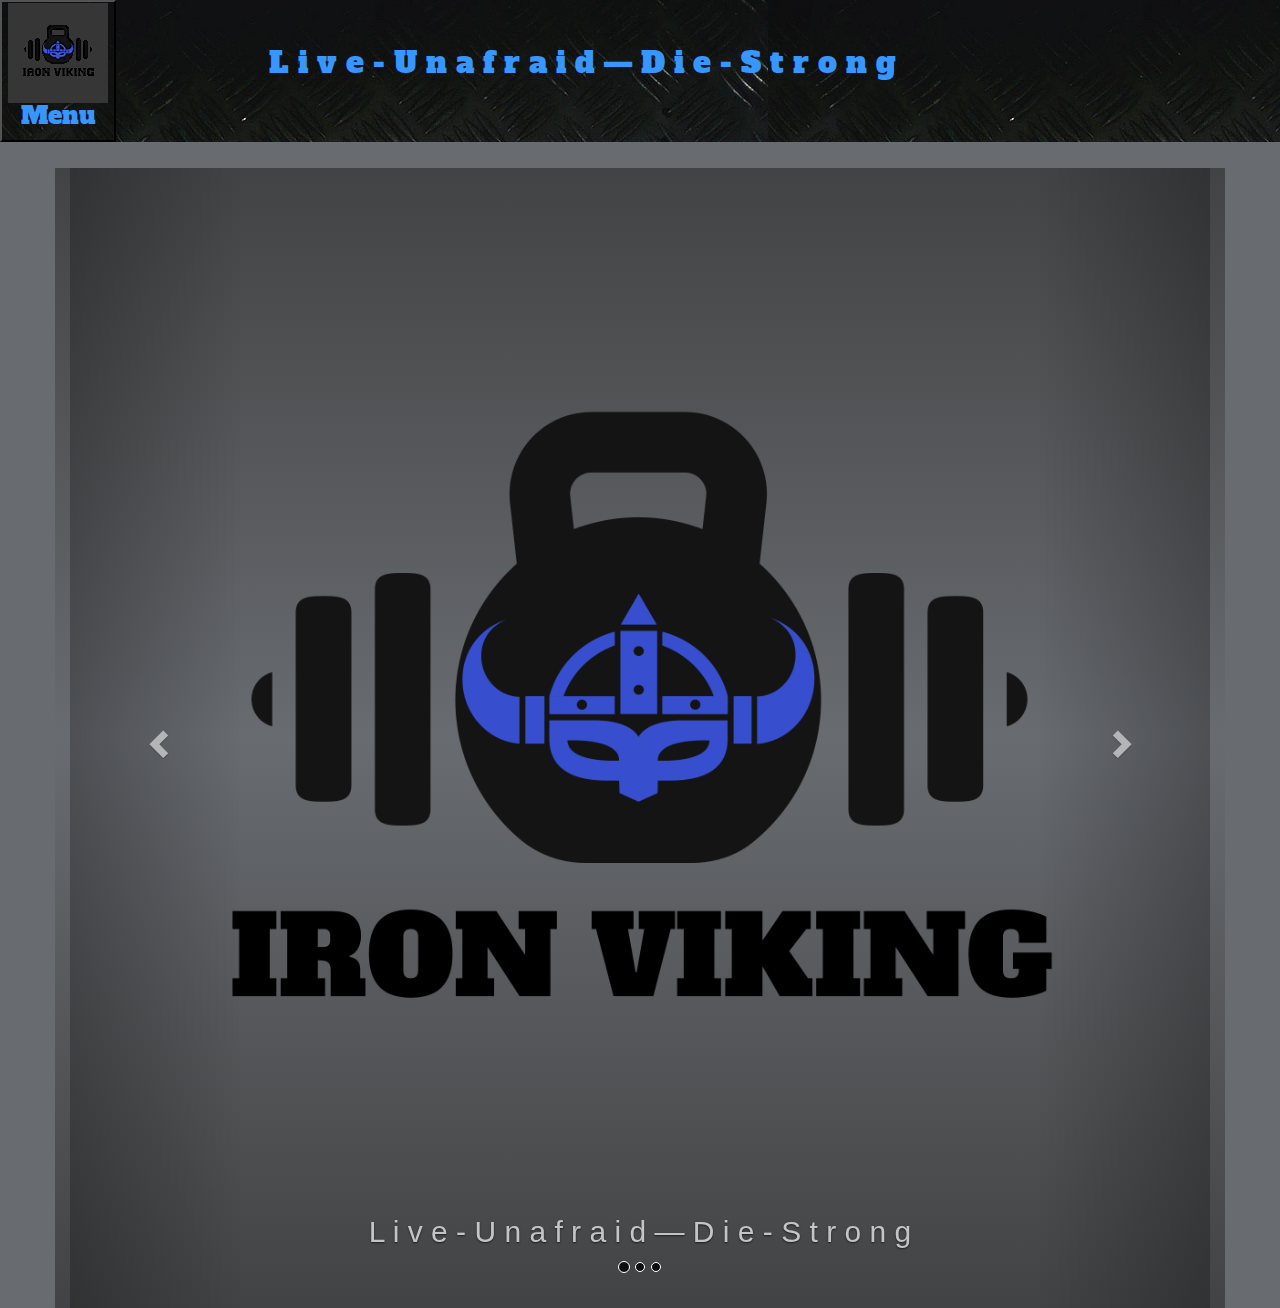
<file: index.html>
<!DOCTYPE html>
<html>
	<head>
		<meta charset="utf-8">
		<meta name="viewport" content="width=device-width, initial-scale=1.0">
		<link href="https://fonts.googleapis.com/css?family=Alfa+Slab+One" rel="stylesheet">
		<link href='https://fonts.googleapis.com/css?family=Roboto:300,400,700' rel='stylesheet' type='text/css'>
		<link href="https://maxcdn.bootstrapcdn.com/bootstrap/3.3.7/css/bootstrap.min.css" rel="stylesheet">
		<link rel="stylesheet" href="styles.css">
		<title>Iron Viking</title>
	</head>
	<body>
		<div class="dropdown">
      	<button id="dLabel" type="button" data-toggle="dropdown" aria-haspopup="true" aria-expanded="false">
					<img style="float: left" src="logo-transparent-drop.png" alt="Iron Viking">
    			<span><h3>Menu</h3></span>
    		</button>
      	<ul class="dropdown-menu" aria-labelledby="dLabel">
					<li><a href="index.html"><h4>Home</h4></a></li>
					<li><a href=""><h4>Fitness</h4></a></li>
					<li><a href=""><h4>Store</h4></a></li>
					<li><a href="aboutMe.html"><h4>About Me</h4></a></li>
					<li><a href=""><h4>Ambassadors</h4></a></li>
					<li><a href=""><h4>News</h4></a></li>
				</ul>
					<div class="motto"> <h2>L i v e - U n a f r a i d — D i e - S t r o n g </h2></div>
		</div>
		<div class="container">
      <div class="row">
        <div class="col-sm-12">
          <div id="slider" class="carousel slide" data-ride="carousel">
            <ol class="carousel-indicators">
              <li data-target="#slider" data-slide-to="0" class="active"></li>
              <li data-target="#slider" data-slide-to="1"></li>
              <li data-target="#slider" data-slide-to="2"></li>
            </ol>
            <div class="carousel-inner" role="listbox">
              <div class="item active">
                <img src="logo-transparent.png" alt="Iron Viking"/>
                <div class="carousel-caption">
									<div class="cap">
										<h2> L i v e - U n a f r a i d — D i e - S t r o n g </h2>
									</div>
                </div>
              </div>
              <div class="item">
                <img src="lifting.png" alt="Weight Lifting"/>
              </div>
              <div class="item">
                <img src="tshirt.jpg" alt="Shirt"/>
              </div>
            </div>
              <a class="left carousel-control" href="#slider" role="button" data-slide="prev">
                <span class="glyphicon glyphicon-chevron-left" aria-hidden="true"></span>
                <span class="sr-only">Previous</span>
              </a>
              <a class="right carousel-control" href="#slider" role="button" data-slide="next">
                <span class="glyphicon glyphicon-chevron-right" aria-hidden="true"></span>
                <span class="sr-only">Next</span>
              </a>
          </div>
        </div>
      </div>
    </div>
		<script src="https://code.jquery.com/jquery-1.12.0.min.js"></script>
		<script src="https://maxcdn.bootstrapcdn.com/bootstrap/3.3.7/js/bootstrap.min.js"></script>
	</body>
</html>
</file>
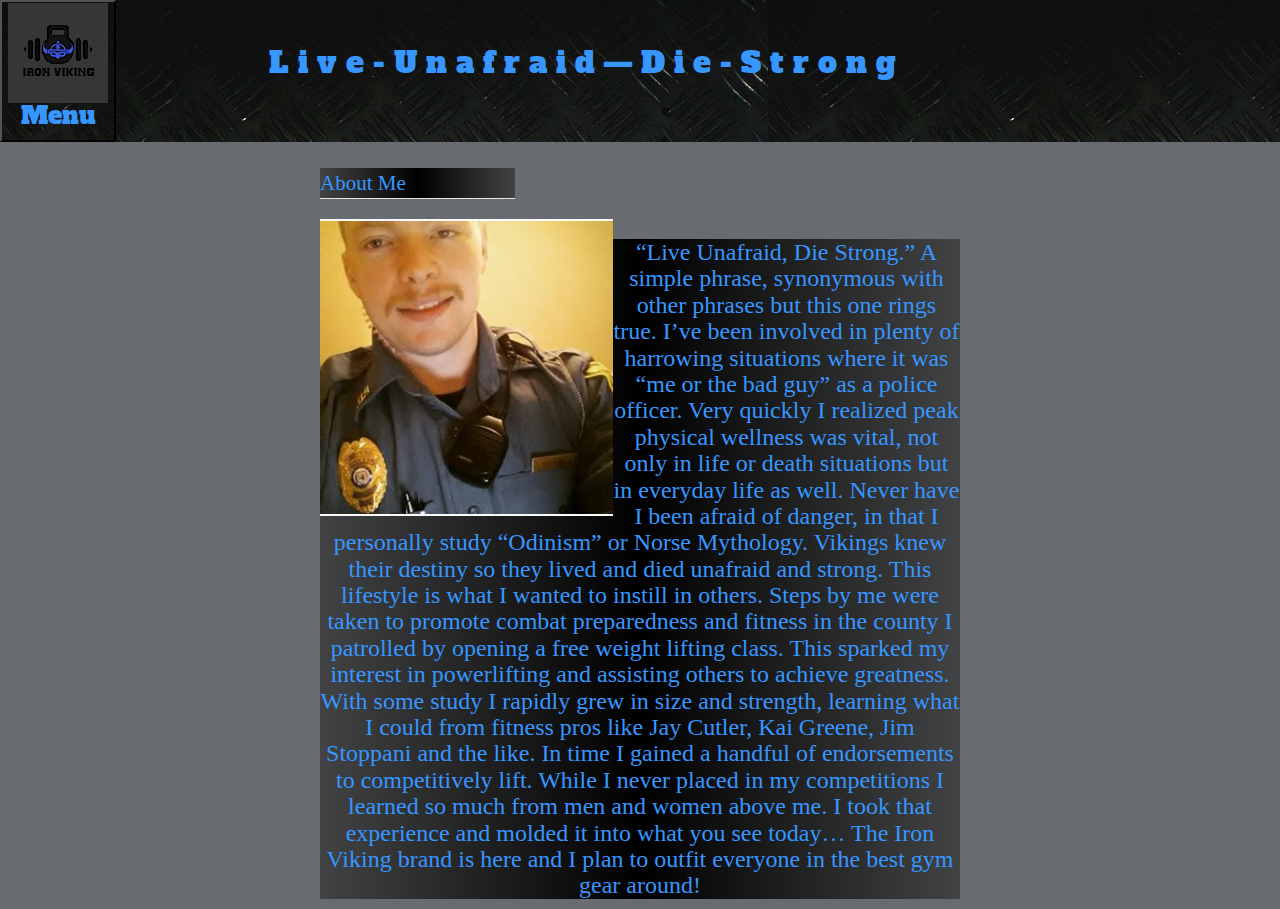
<file: aboutMe.html>
<!DOCTYPE html>
<html>
	<head>
		<meta charset="utf-8">
		<meta name="viewport" content="width=device-width, initial-scale=1.0">
		<link href="https://fonts.googleapis.com/css?family=Alfa+Slab+One" rel="stylesheet">
		<link href='https://fonts.googleapis.com/css?family=Roboto:300,400,700' rel='stylesheet' type='text/css'>
		<link href="https://maxcdn.bootstrapcdn.com/bootstrap/3.3.7/css/bootstrap.min.css" rel="stylesheet">
		<link rel="stylesheet" href="styles.css">
		<title>Iron Viking</title>
	</head>
	<body>
		<div class="dropdown">
      	<button id="dLabel" type="button" data-toggle="dropdown" aria-haspopup="true" aria-expanded="false">
					<img style="float: left" src="logo-transparent-drop.png" alt="Iron Viking">
    			<span><h3>Menu</h3></span>
    		</button>
      	<ul class="dropdown-menu" aria-labelledby="dLabel">
					<li><a href="index.html"><h4>Home</h4></a></li>
					<li><a href=""><h4>Fitness</h4></a></li>
					<li><a href=""><h4>Store</h4></a></li>
					<li><a href=""><h4>About Me</h4></a></li>
					<li><a href=""><h4>Ambassadors</h4></a></li>
					<li><a href=""><h4>News</h4></a></li>
				</ul>
					<div class="motto"> <h2>L i v e - U n a f r a i d — D i e - S t r o n g </h2></div>
		</div>
		<fieldset>
			<legend>About Me</legend>
			<img style="float: left" src="AGriff.png" alt="Austin Griffis in Uniform">
			<h3>“Live Unafraid, Die Strong.” A simple phrase, synonymous with other phrases but this one rings true.
				I’ve been involved in plenty of harrowing situations where it was “me or the bad guy” as a police officer.
				Very quickly I realized peak physical wellness was vital, not only in life or death situations but
				in everyday life as well. Never have I been afraid of danger, in that I personally study “Odinism”
				or Norse Mythology. Vikings knew their destiny so they lived and died unafraid and strong.
				This lifestyle is what I wanted to instill in others. Steps by me were taken to promote combat
				preparedness and fitness in the county I patrolled by opening a free weight lifting class.
				This sparked my interest in powerlifting and assisting others to achieve greatness.
				With some study I rapidly grew in size and strength, learning what I could from fitness pros
				like Jay Cutler, Kai Greene, Jim Stoppani and the like. In time I gained a handful of endorsements
				to competitively lift. While I never placed in my competitions I learned so much from men and women
				above me. I took that experience and molded it into what you see today… The Iron Viking brand is
				here and I plan to outfit everyone in the best gym gear around!
			</3>
		</fieldset>
		<script src="https://code.jquery.com/jquery-1.12.0.min.js"></script>
		<script src="https://maxcdn.bootstrapcdn.com/bootstrap/3.3.7/js/bootstrap.min.js"></script>
	</body>
</html>
</file>
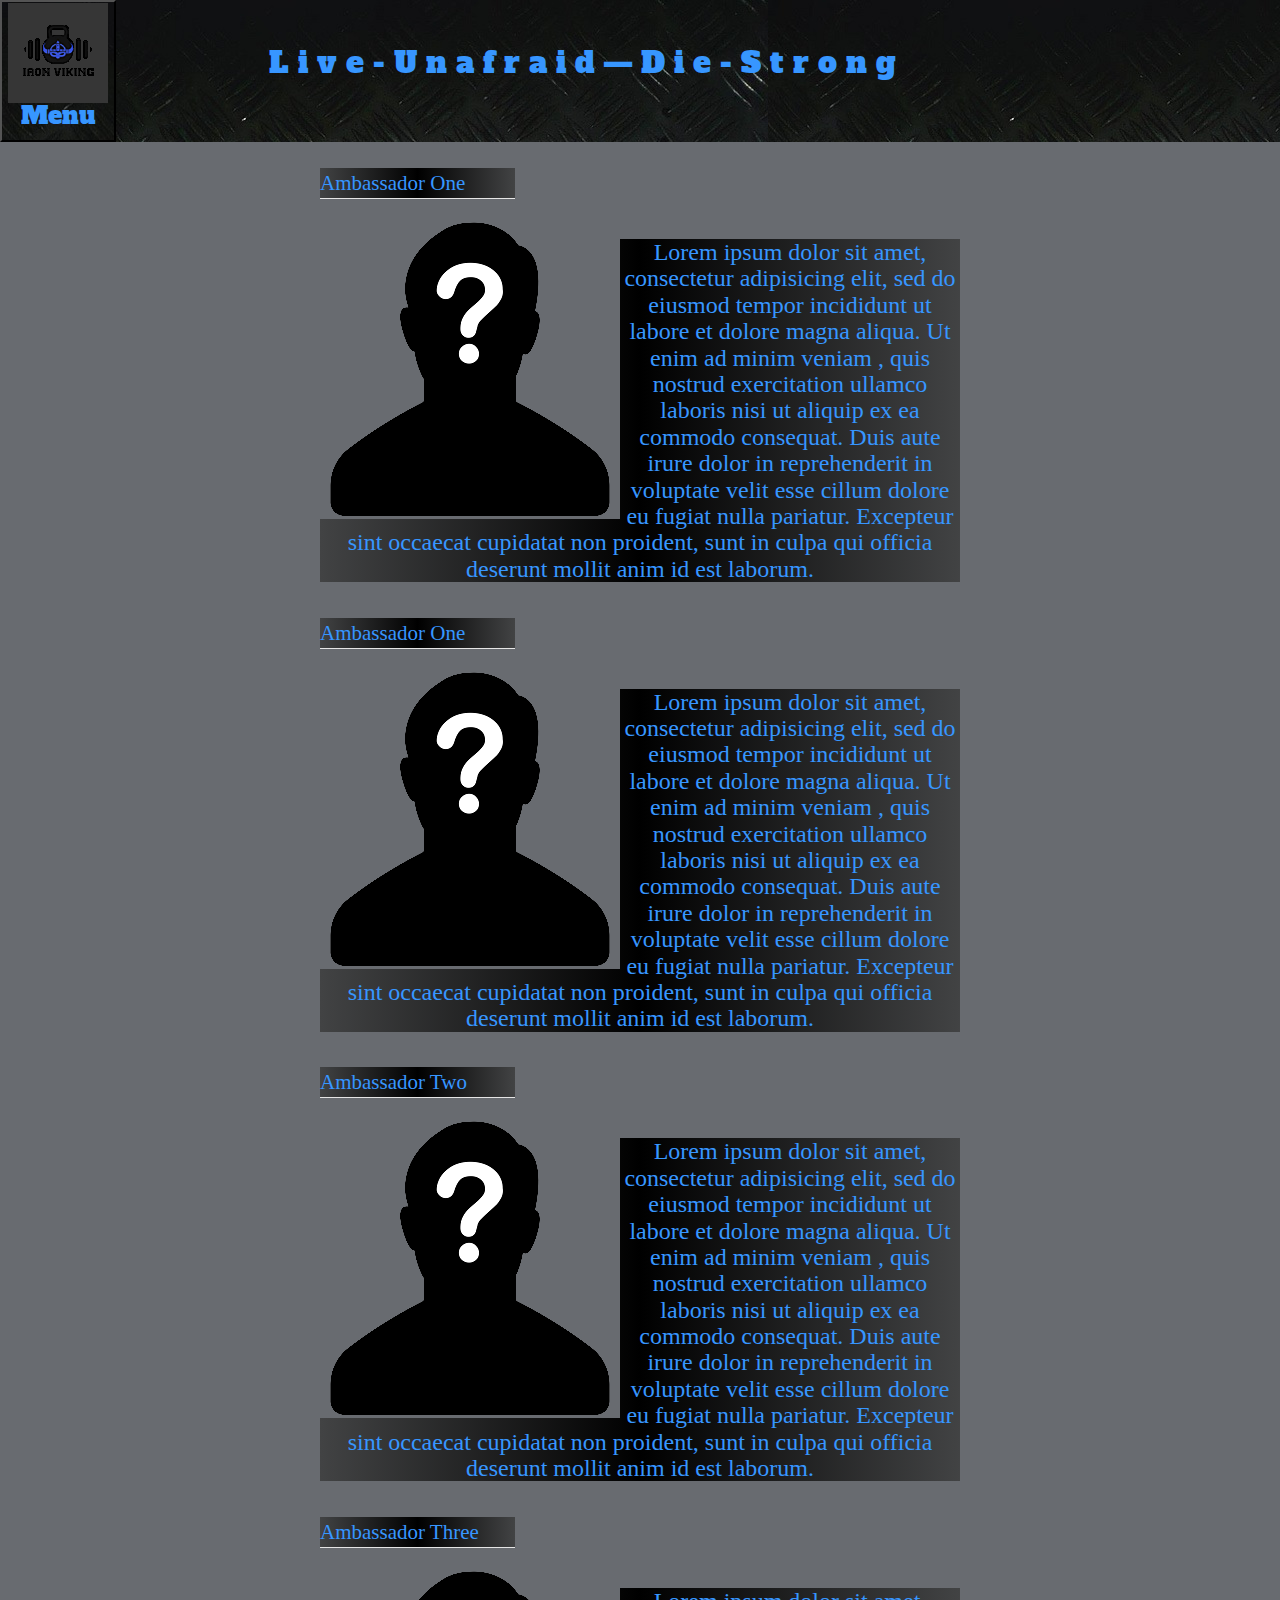
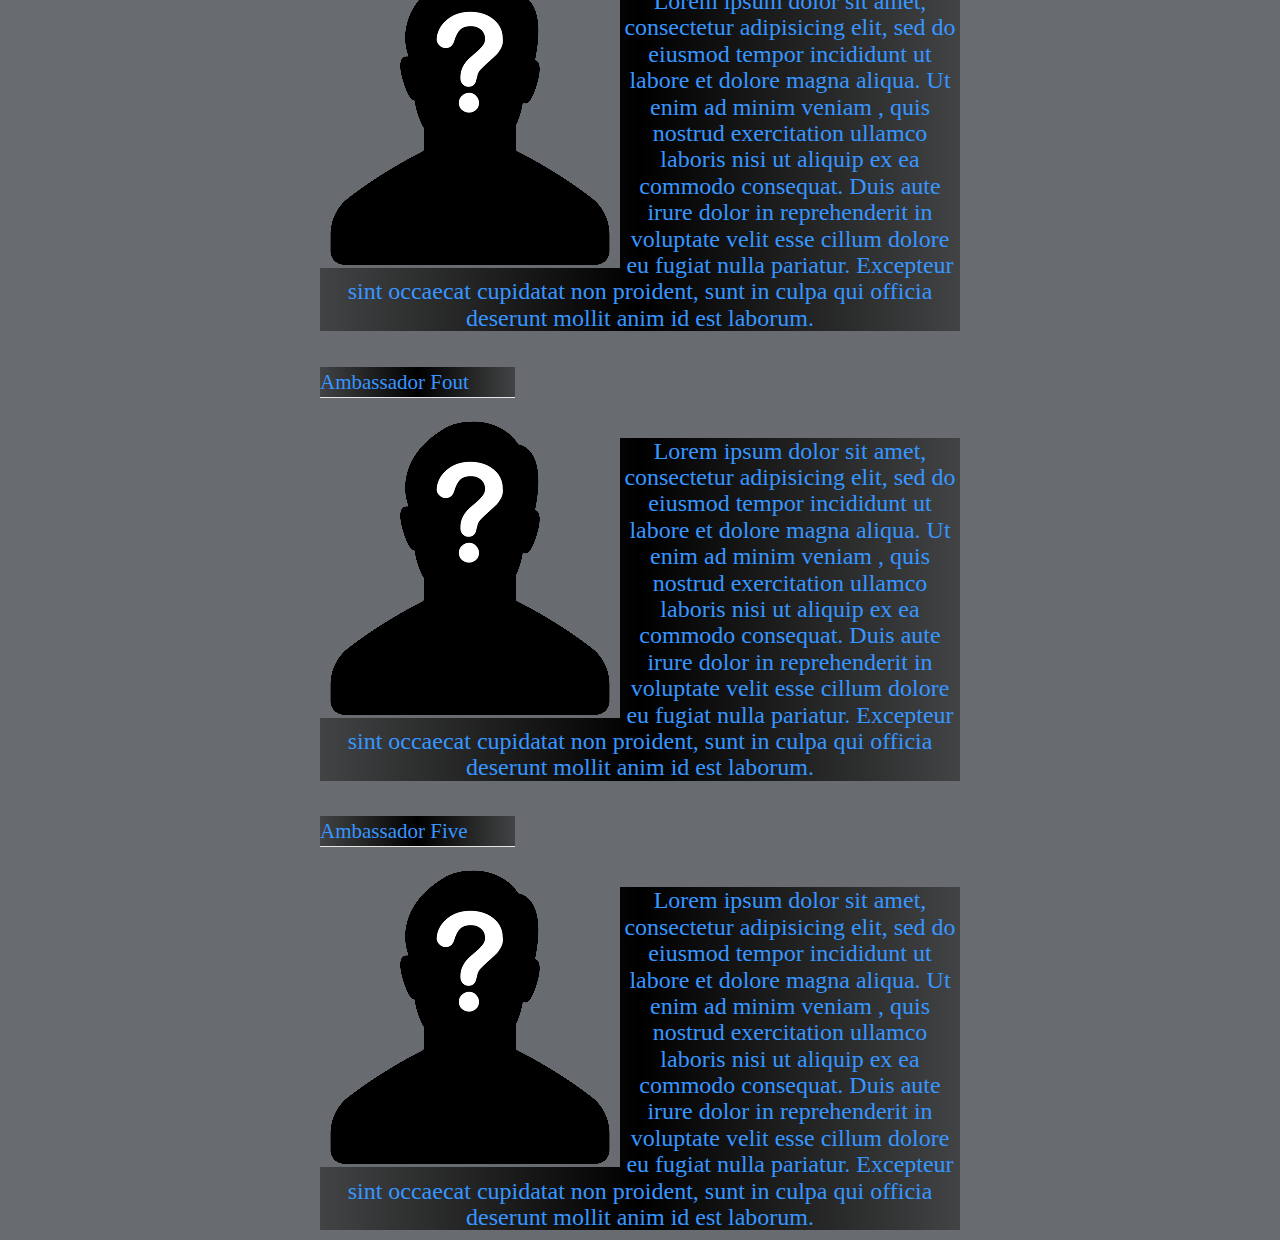
<file: ambassadors.html>
<!DOCTYPE html>
<html>
	<head>
		<meta charset="utf-8">
		<meta name="viewport" content="width=device-width, initial-scale=1.0">
		<link href="https://fonts.googleapis.com/css?family=Alfa+Slab+One" rel="stylesheet">
		<link href='https://fonts.googleapis.com/css?family=Roboto:300,400,700' rel='stylesheet' type='text/css'>
		<link href="https://maxcdn.bootstrapcdn.com/bootstrap/3.3.7/css/bootstrap.min.css" rel="stylesheet">
		<link rel="stylesheet" href="styles.css">
		<title>Iron Viking</title>
	</head>
	<body>
		<div class="dropdown">
      	<button id="dLabel" type="button" data-toggle="dropdown" aria-haspopup="true" aria-expanded="false">
					<img style="float: left" src="logo-transparent-drop.png" alt="Iron Viking">
    			<span><h3>Menu</h3></span>
    		</button>
      	<ul class="dropdown-menu" aria-labelledby="dLabel">
					<li><a href="index.html"><h4>Home</h4></a></li>
					<li><a href="fitness.html"><h4>Fitness</h4></a></li>
					<li><a href="store.html"><h4>Store</h4></a></li>
					<li><a href="aboutMe.html"><h4>About Me</h4></a></li>
					<li><a href="ambassadors.html"><h4>Ambassadors</h4></a></li>
					<li><a href="news.html"><h4>News</h4></a></li>
				</ul>
					<div class="motto"> <h2>L i v e - U n a f r a i d — D i e - S t r o n g </h2></div>
		</div>
		<fieldset>
			<legend>Ambassador One</legend>
			<img style="float: left" src="nextambassador.png" alt="Mystery Ambassador">
			<h3>Lorem ipsum dolor sit amet, consectetur adipisicing elit, sed do eiusmod
				tempor incididunt ut labore et dolore magna aliqua. Ut enim ad minim veniam
				, quis nostrud exercitation ullamco laboris nisi ut aliquip ex ea commodo
				consequat. Duis aute irure dolor in reprehenderit in voluptate velit esse
				cillum dolore eu fugiat nulla pariatur. Excepteur sint occaecat cupidatat
				non proident, sunt in culpa qui officia deserunt mollit anim id est laborum.
			</3>
		</fieldset>
		<fieldset>
			<legend>Ambassador One</legend>
			<img style="float: left" src="nextambassador.png" alt="Mystery Ambassador">
			<h3>Lorem ipsum dolor sit amet, consectetur adipisicing elit, sed do eiusmod
				tempor incididunt ut labore et dolore magna aliqua. Ut enim ad minim veniam
				, quis nostrud exercitation ullamco laboris nisi ut aliquip ex ea commodo
				consequat. Duis aute irure dolor in reprehenderit in voluptate velit esse
				cillum dolore eu fugiat nulla pariatur. Excepteur sint occaecat cupidatat
				non proident, sunt in culpa qui officia deserunt mollit anim id est laborum.
			</3>
		</fieldset>
		<fieldset>
			<legend>Ambassador Two</legend>
			<img style="float: left" src="nextambassador.png" alt="Mystery Ambassador">
			<h3>Lorem ipsum dolor sit amet, consectetur adipisicing elit, sed do eiusmod
				tempor incididunt ut labore et dolore magna aliqua. Ut enim ad minim veniam
				, quis nostrud exercitation ullamco laboris nisi ut aliquip ex ea commodo
				consequat. Duis aute irure dolor in reprehenderit in voluptate velit esse
				cillum dolore eu fugiat nulla pariatur. Excepteur sint occaecat cupidatat
				non proident, sunt in culpa qui officia deserunt mollit anim id est laborum.
			</3>
		</fieldset>
		<fieldset>
			<legend>Ambassador Three</legend>
			<img style="float: left" src="nextambassador.png" alt="Mystery Ambassador">
			<h3>Lorem ipsum dolor sit amet, consectetur adipisicing elit, sed do eiusmod
				tempor incididunt ut labore et dolore magna aliqua. Ut enim ad minim veniam
				, quis nostrud exercitation ullamco laboris nisi ut aliquip ex ea commodo
				consequat. Duis aute irure dolor in reprehenderit in voluptate velit esse
				cillum dolore eu fugiat nulla pariatur. Excepteur sint occaecat cupidatat
				non proident, sunt in culpa qui officia deserunt mollit anim id est laborum.
			</3>
		</fieldset>
		<fieldset>
			<legend>Ambassador Fout</legend>
			<img style="float: left" src="nextambassador.png" alt="Mystery Ambassador">
			<h3>Lorem ipsum dolor sit amet, consectetur adipisicing elit, sed do eiusmod
				tempor incididunt ut labore et dolore magna aliqua. Ut enim ad minim veniam
				, quis nostrud exercitation ullamco laboris nisi ut aliquip ex ea commodo
				consequat. Duis aute irure dolor in reprehenderit in voluptate velit esse
				cillum dolore eu fugiat nulla pariatur. Excepteur sint occaecat cupidatat
				non proident, sunt in culpa qui officia deserunt mollit anim id est laborum.
			</3>
		</fieldset>
		<fieldset>
			<legend>Ambassador Five</legend>
			<img style="float: left" src="nextambassador.png" alt="Mystery Ambassador">
			<h3>Lorem ipsum dolor sit amet, consectetur adipisicing elit, sed do eiusmod
				tempor incididunt ut labore et dolore magna aliqua. Ut enim ad minim veniam
				, quis nostrud exercitation ullamco laboris nisi ut aliquip ex ea commodo
				consequat. Duis aute irure dolor in reprehenderit in voluptate velit esse
				cillum dolore eu fugiat nulla pariatur. Excepteur sint occaecat cupidatat
				non proident, sunt in culpa qui officia deserunt mollit anim id est laborum.
			</3>
		</fieldset>
		<script src="https://code.jquery.com/jquery-1.12.0.min.js"></script>
		<script src="https://maxcdn.bootstrapcdn.com/bootstrap/3.3.7/js/bootstrap.min.js"></script>
	</body>
</html>
</file>
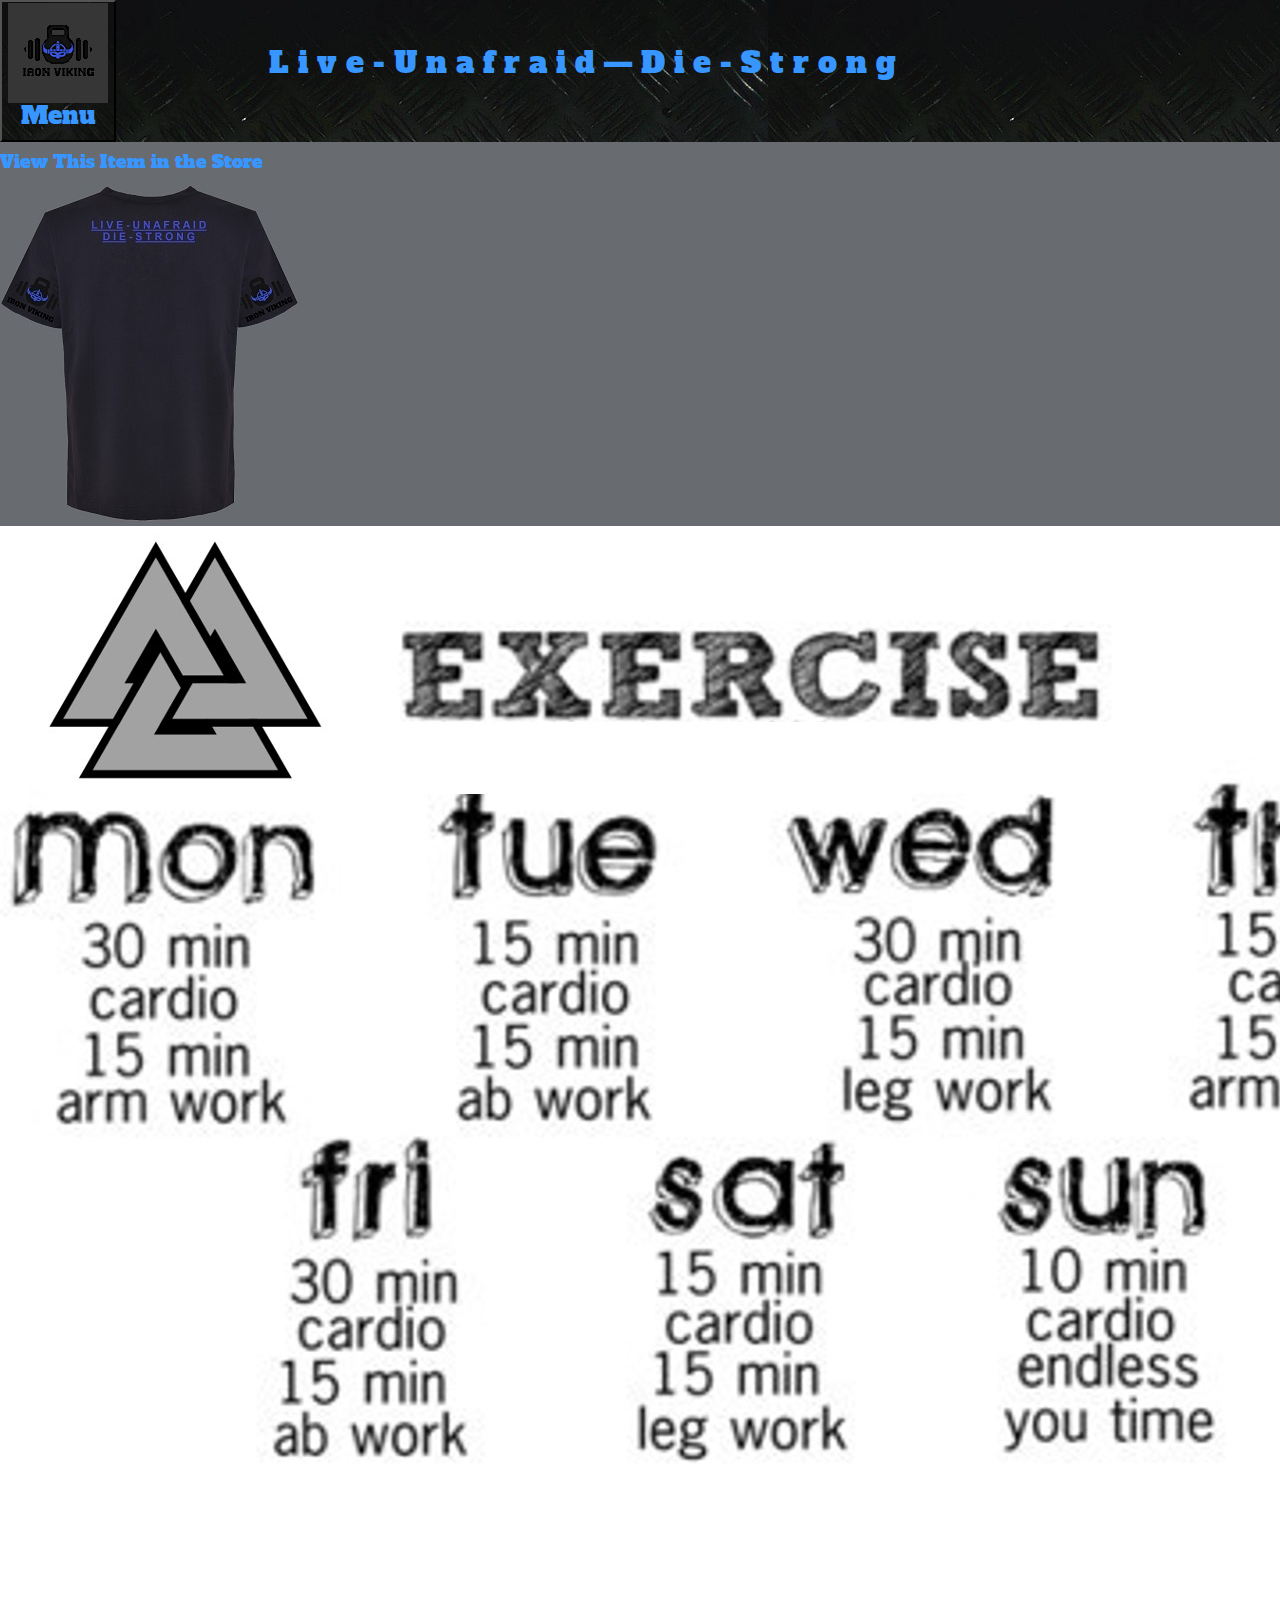
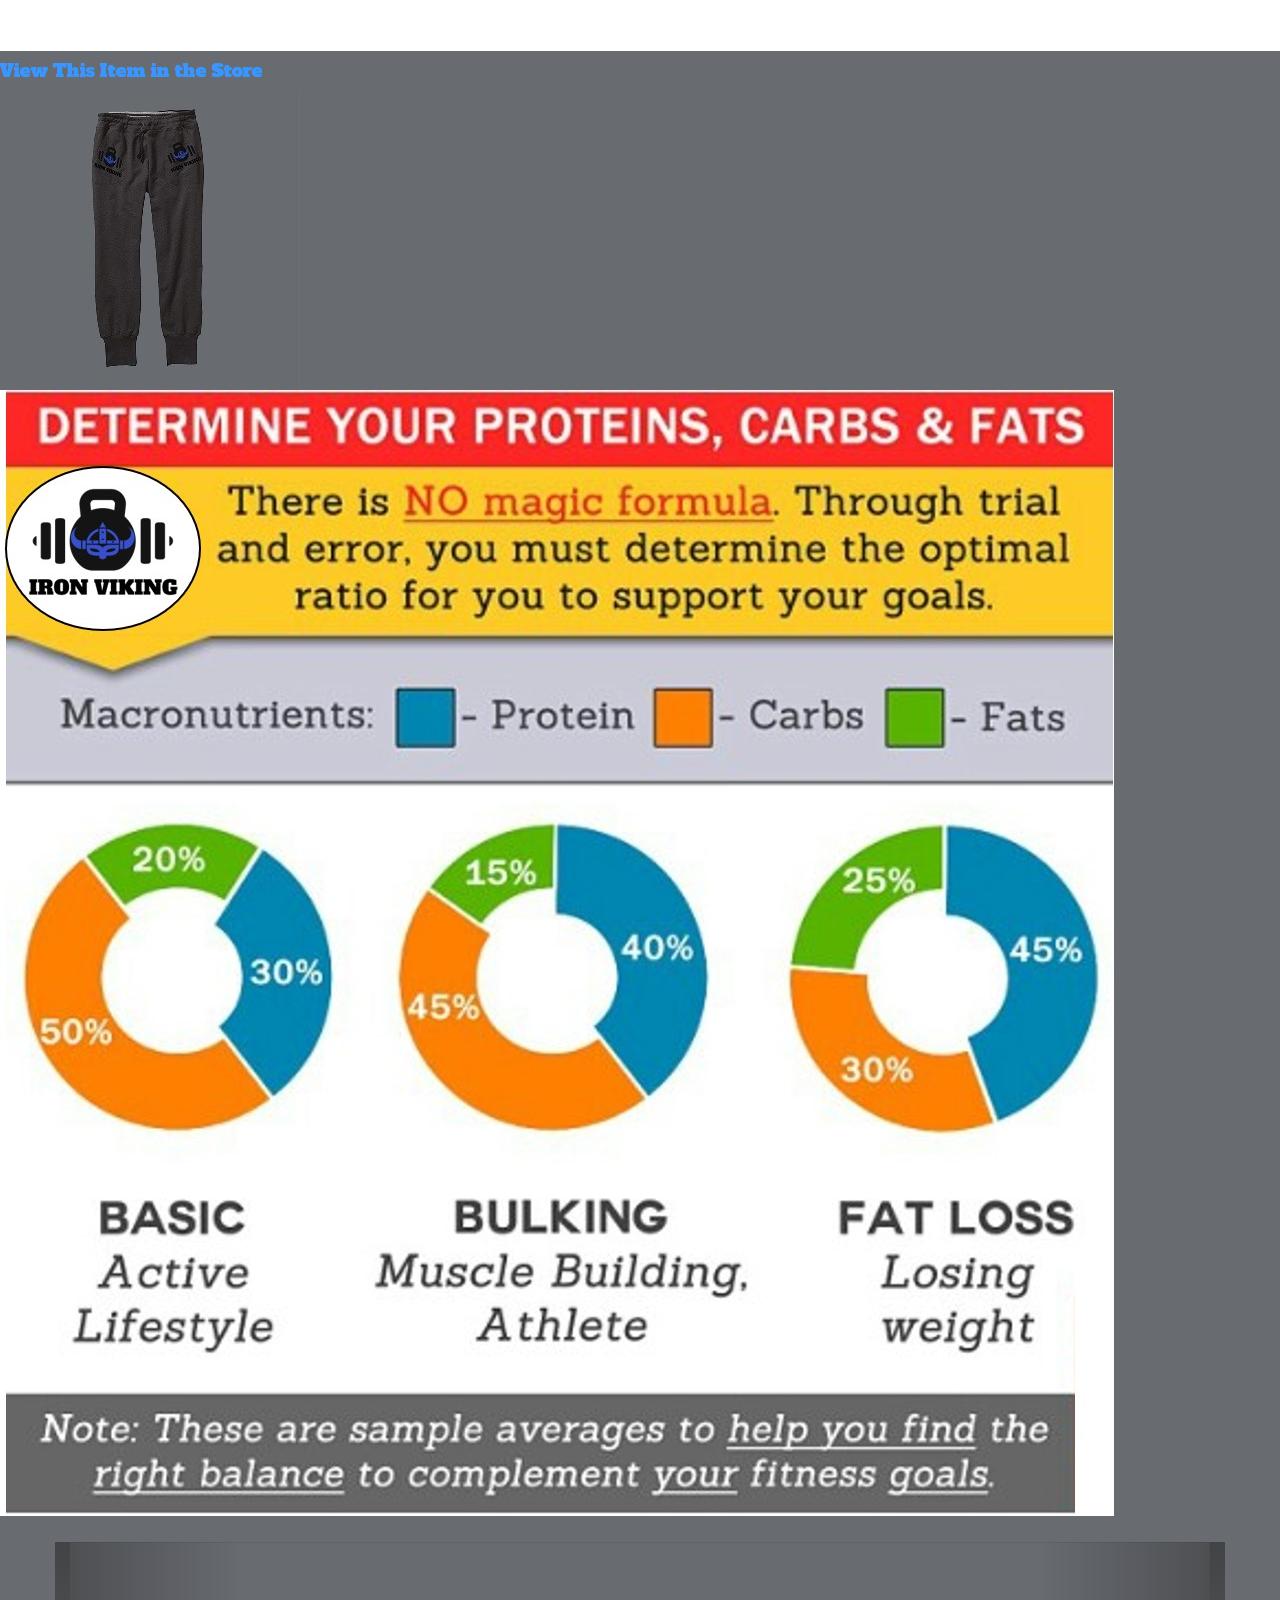
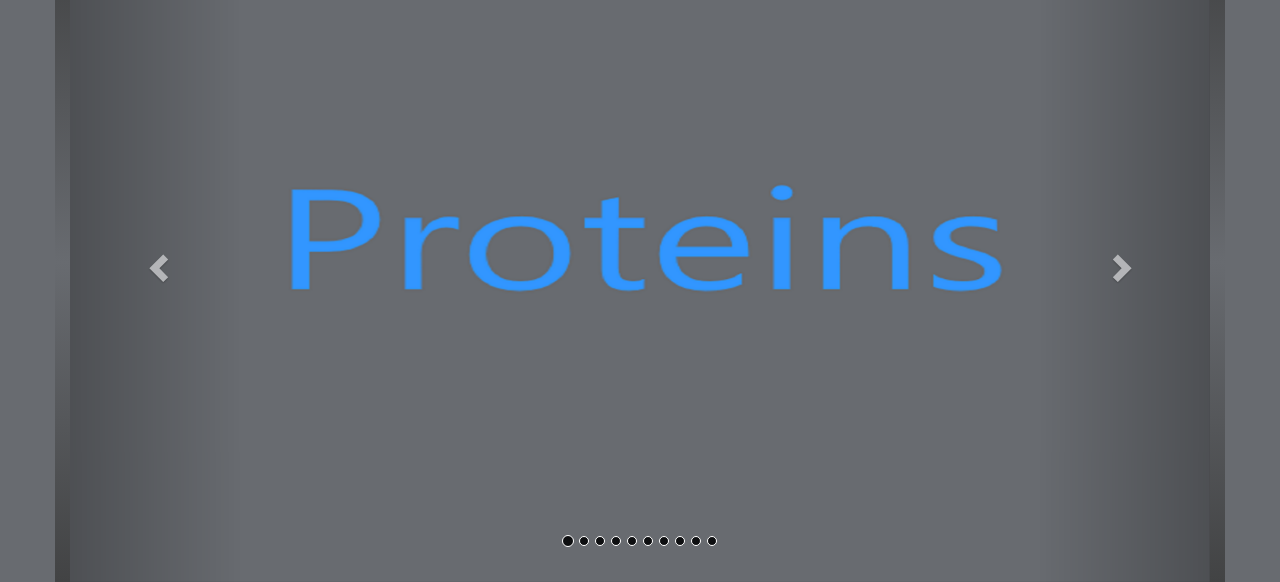
<file: fitness.html>
<!DOCTYPE html>
<html>
	<head>
		<meta charset="utf-8">
		<meta name="viewport" content="width=device-width, initial-scale=1.0">
		<link href="https://fonts.googleapis.com/css?family=Alfa+Slab+One" rel="stylesheet">
		<link href='https://fonts.googleapis.com/css?family=Roboto:300,400,700' rel='stylesheet' type='text/css'>
		<link href="https://maxcdn.bootstrapcdn.com/bootstrap/3.3.7/css/bootstrap.min.css" rel="stylesheet">
		<link rel="stylesheet" href="styles.css">
		<title>Iron Viking</title>
	</head>
	<body>
		<div class="dropdown">
      	<button id="dLabel" type="button" data-toggle="dropdown" aria-haspopup="true" aria-expanded="false">
					<img style="float: left" src="logo-transparent-drop.png" alt="Iron Viking">
    			<span><h3>Menu</h3></span>
    		</button>
      	<ul class="dropdown-menu" aria-labelledby="dLabel">
					<li><a href="index.html"><h4>Home</h4></a></li>
					<li><a href="fitness.html"><h4>Fitness</h4></a></li>
					<li><a href="store.html"><h4>Store</h4></a></li>
					<li><a href="aboutMe.html"><h4>About Me</h4></a></li>
					<li><a href="ambassadors.html"><h4>Ambassadors</h4></a></li>
					<li><a href="news.html"><h4>News</h4></a></li>
				</ul>
					<div class="motto"> <h2>L i v e - U n a f r a i d — D i e - S t r o n g </h2></div>
		</div>
			<div class="fitness">
				<div class="view">
					<a href="store.html"><h4>View This Item in the Store</h4></a>
					<img src="tshirtstore.jpg" alt="T-Shirt">
			</div>
			<div>
				<img src="Simpleguide.jpg" alt="Fitness Guide">
			</div>
			<div class="view">
				<a href="store.html"><h4>View This Item in the Store</h4></a>
				<img src="pantsstore.jpg" alt="Pants">
			</div>
		</div>
		<div class="macroguide">
			<img src="Macroguide.jpg" alt="Macroguide">
		</div>
		<div class="carousel">
			<div class="container">
	      <div class="row">
	        <div class="col-sm-12">
	          <div id="slider" class="carousel slide" data-ride="carousel">
	            <ol class="carousel-indicators">
	              <li data-target="#slider" data-slide-to="0" class="active"></li>
	              <li data-target="#slider" data-slide-to="1"></li>
	              <li data-target="#slider" data-slide-to="2"></li>
								<li data-target="#slider" data-slide-to="3"></li>
								<li data-target="#slider" data-slide-to="4"></li>
								<li data-target="#slider" data-slide-to="5"></li>
								<li data-target="#slider" data-slide-to="6"></li>
								<li data-target="#slider" data-slide-to="7"></li>
								<li data-target="#slider" data-slide-to="8"></li>
								<li data-target="#slider" data-slide-to="9"></li>
	            </ol>
	            <div class="carousel-inner" role="listbox">
	              <div class="item active">
	                <img src="proteins.png" alt="Protiens"/>
	              </div>
	              <div class="item">
	                <img src="eggs.jpg" alt="Eggs"/>
									<div class="carousel-caption">
										<div>
											<h2>Eggs</h2>
										</div>
									</div>
	              </div>
	              <div class="item">
	                <img src="beans.jpg" alt="Beans"/>
									<div class="carousel-caption">
										<div>
											<h2>Beans</h2>
										</div>
									</div>
								</div>
									<div class="item">
										<img src="carbs.png" alt="Carbs"/>
									</div>
									<div class="item">
										<img src="wheats.jpg" alt="Wheat"/>
										<div class="carousel-caption">
											<div>
												<h2>Wheats</h2>
											</div>
										</div>
									</div>
									<div class="item">
										<img src="grains.jpg" alt="Grains"/>
										<div class="carousel-caption">
											<div>
												<h2>Grains</h2>
											</div>
										</div>
	              	</div>
									<div class="item">
										<img src="fats.png" alt="Fats"/>
	              	</div>
									<div class="item">
										<img src="nuts.jpg" alt="Nuts"/>
										<div class="carousel-caption">
											<div>
												<h2>Nuts</h2>
											</div>
										</div>
	              	</div>
									<div class="item">
										<img src="fish.jpg" alt="fish"/>
										<div class="carousel-caption">
											<div>
												<h2>Fish</h2>
											</div>
										</div>
	              	</div>
	            </div>
	              <a class="left carousel-control" href="#slider" role="button" data-slide="prev">
	                <span class="glyphicon glyphicon-chevron-left" aria-hidden="true"></span>
	                <span class="sr-only">Previous</span>
	              </a>
	              <a class="right carousel-control" href="#slider" role="button" data-slide="next">
	                <span class="glyphicon glyphicon-chevron-right" aria-hidden="true"></span>
	                <span class="sr-only">Next</span>
	              </a>
	          </div>
	        </div>
	      </div>
	    </div>
		</div>
		<script src="https://code.jquery.com/jquery-1.12.0.min.js"></script>
		<script src="https://maxcdn.bootstrapcdn.com/bootstrap/3.3.7/js/bootstrap.min.js"></script>
	</body>
</html>
</file>
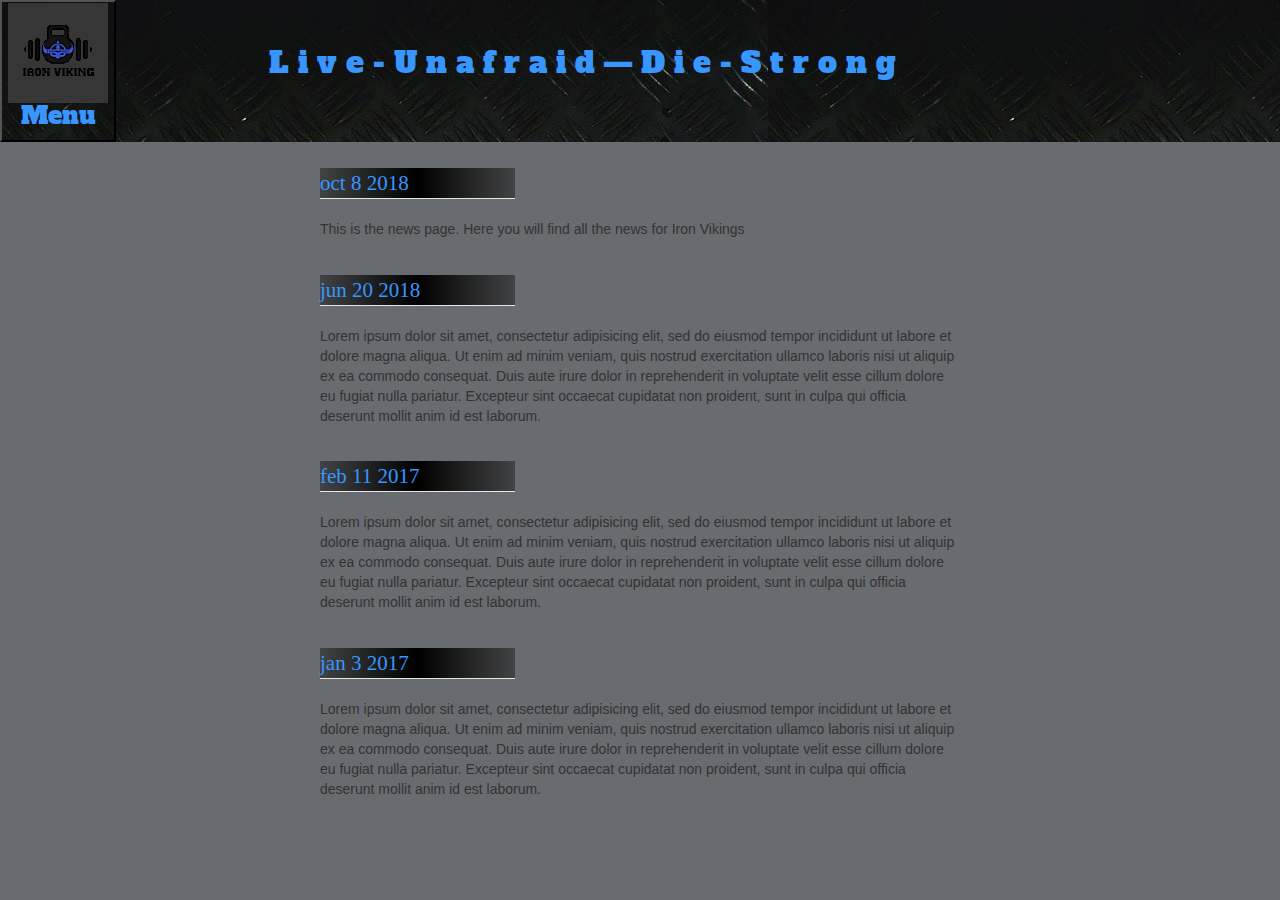
<file: news.html>
<!DOCTYPE html>
<html>
	<head>
		<meta charset="utf-8">
		<meta name="viewport" content="width=device-width, initial-scale=1.0">
		<link href="https://fonts.googleapis.com/css?family=Alfa+Slab+One" rel="stylesheet">
		<link href='https://fonts.googleapis.com/css?family=Roboto:300,400,700' rel='stylesheet' type='text/css'>
		<link href="https://maxcdn.bootstrapcdn.com/bootstrap/3.3.7/css/bootstrap.min.css" rel="stylesheet">
		<link rel="stylesheet" href="styles.css">
		<title>Iron Viking</title>
	</head>
	<body>
		<div class="dropdown">
      	<button id="dLabel" type="button" data-toggle="dropdown" aria-haspopup="true" aria-expanded="false">
					<img style="float: left" src="logo-transparent-drop.png" alt="Iron Viking">
    			<span><h3>Menu</h3></span>
    		</button>
      	<ul class="dropdown-menu" aria-labelledby="dLabel">
					<li><a href="index.html"><h4>Home</h4></a></li>
					<li><a href="fitness.html"><h4>Fitness</h4></a></li>
					<li><a href="store.html"><h4>Store</h4></a></li>
					<li><a href="aboutMe.html"><h4>About Me</h4></a></li>
					<li><a href="ambassadors.html"><h4>Ambassadors</h4></a></li>
					<li><a href="news.html"><h4>News</h4></a></li>
				</ul>
					<div class="motto"> <h2>L i v e - U n a f r a i d — D i e - S t r o n g </h2></div>
		</div>
		<div class="news">
			<fieldset>
				<legend>oct 8 2018</legend>
				<p>This is the news page. Here you will find all the news for Iron Vikings</p>
			</fieldset>
			<fieldset>
				<legend>jun 20 2018</legend>
				<p>Lorem ipsum dolor sit amet, consectetur adipisicing
					elit, sed do eiusmod tempor incididunt ut labore et
					dolore magna aliqua. Ut enim ad minim veniam, quis
					nostrud exercitation ullamco laboris nisi ut aliquip
					ex ea commodo consequat. Duis aute irure dolor in
					reprehenderit in voluptate velit esse cillum dolore
					eu fugiat nulla pariatur. Excepteur sint occaecat
					cupidatat non proident, sunt in culpa qui officia
					deserunt mollit anim id est laborum.</p>
			</fieldset>
			<fieldset>
				<legend>feb 11 2017</legend>
				<p>Lorem ipsum dolor sit amet, consectetur adipisicing
					elit, sed do eiusmod tempor incididunt ut labore et
					dolore magna aliqua. Ut enim ad minim veniam, quis
					nostrud exercitation ullamco laboris nisi ut aliquip
					ex ea commodo consequat. Duis aute irure dolor in
					reprehenderit in voluptate velit esse cillum dolore
					eu fugiat nulla pariatur. Excepteur sint occaecat
					cupidatat non proident, sunt in culpa qui officia
					deserunt mollit anim id est laborum.</p>
			</fieldset>
			<fieldset>
				<legend>jan 3 2017</legend>
				<p>Lorem ipsum dolor sit amet, consectetur adipisicing
					elit, sed do eiusmod tempor incididunt ut labore et
					dolore magna aliqua. Ut enim ad minim veniam, quis
					nostrud exercitation ullamco laboris nisi ut aliquip
					ex ea commodo consequat. Duis aute irure dolor in
					reprehenderit in voluptate velit esse cillum dolore
					eu fugiat nulla pariatur. Excepteur sint occaecat
					cupidatat non proident, sunt in culpa qui officia
					deserunt mollit anim id est laborum.</p>
			</fieldset>
		</div>
		<script src="https://code.jquery.com/jquery-1.12.0.min.js"></script>
		<script src="https://maxcdn.bootstrapcdn.com/bootstrap/3.3.7/js/bootstrap.min.js"></script>
	</body>
</html>
</file>
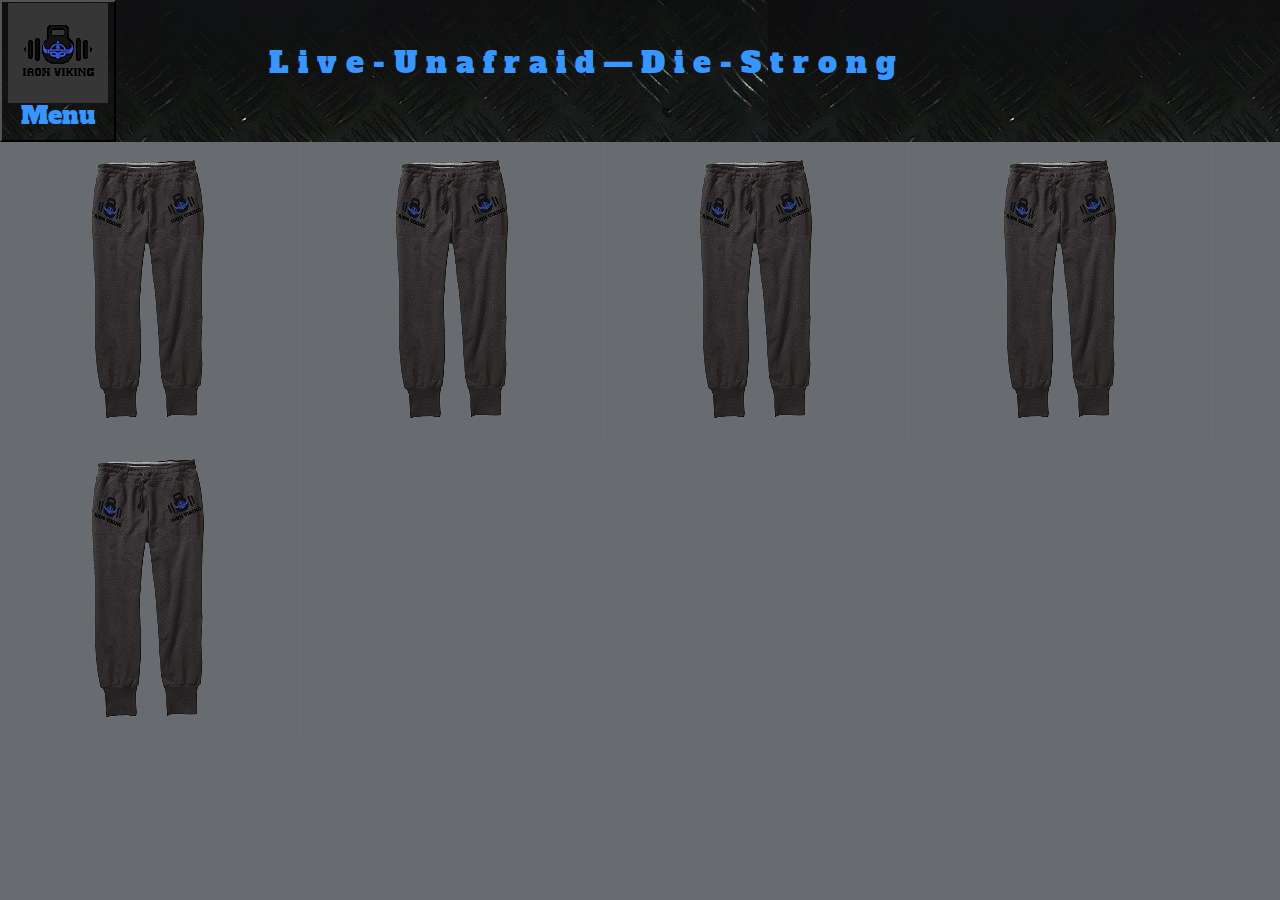
<file: pants.html>
<!DOCTYPE html>
<html>
	<head>
		<meta charset="utf-8">
		<meta name="viewport" content="width=device-width, initial-scale=1.0">
		<link href="https://fonts.googleapis.com/css?family=Alfa+Slab+One" rel="stylesheet">
		<link href='https://fonts.googleapis.com/css?family=Roboto:300,400,700' rel='stylesheet' type='text/css'>
		<link href="https://maxcdn.bootstrapcdn.com/bootstrap/3.3.7/css/bootstrap.min.css" rel="stylesheet">
		<link rel="stylesheet" href="styles.css">
		<title>Iron Viking</title>
	</head>
	<body>
		<div class="dropdown">
      	<button id="dLabel" type="button" data-toggle="dropdown" aria-haspopup="true" aria-expanded="false">
					<img style="float: left" src="logo-transparent-drop.png" alt="Iron Viking">
    			<span><h3>Menu</h3></span>
    		</button>
      	<ul class="dropdown-menu" aria-labelledby="dLabel">
					<li><a href="index.html"><h4>Home</h4></a></li>
					<li><a href="fitness.html"><h4>Fitness</h4></a></li>
					<li><a href="store.html"><h4>Store</h4></a></li>
					<li><a href="aboutMe.html"><h4>About Me</h4></a></li>
					<li><a href="ambassadors.html"><h4>Ambassadors</h4></a></li>
					<li><a href="news.html"><h4>News</h4></a></li>
				</ul>
					<div class="motto"> <h2>L i v e - U n a f r a i d — D i e - S t r o n g </h2></div>
		</div>
		<div class="pants">
			<img src="pantsstore.jpg" alt="Pants">
			<img src="pantsstore.jpg" alt="Pants">
			<img src="pantsstore.jpg" alt="Pants">
			<img src="pantsstore.jpg" alt="Pants">
			<img src="pantsstore.jpg" alt="Pants">
		</div>
		<script src="https://code.jquery.com/jquery-1.12.0.min.js"></script>
		<script src="https://maxcdn.bootstrapcdn.com/bootstrap/3.3.7/js/bootstrap.min.js"></script>
	</body>
</html>
</file>
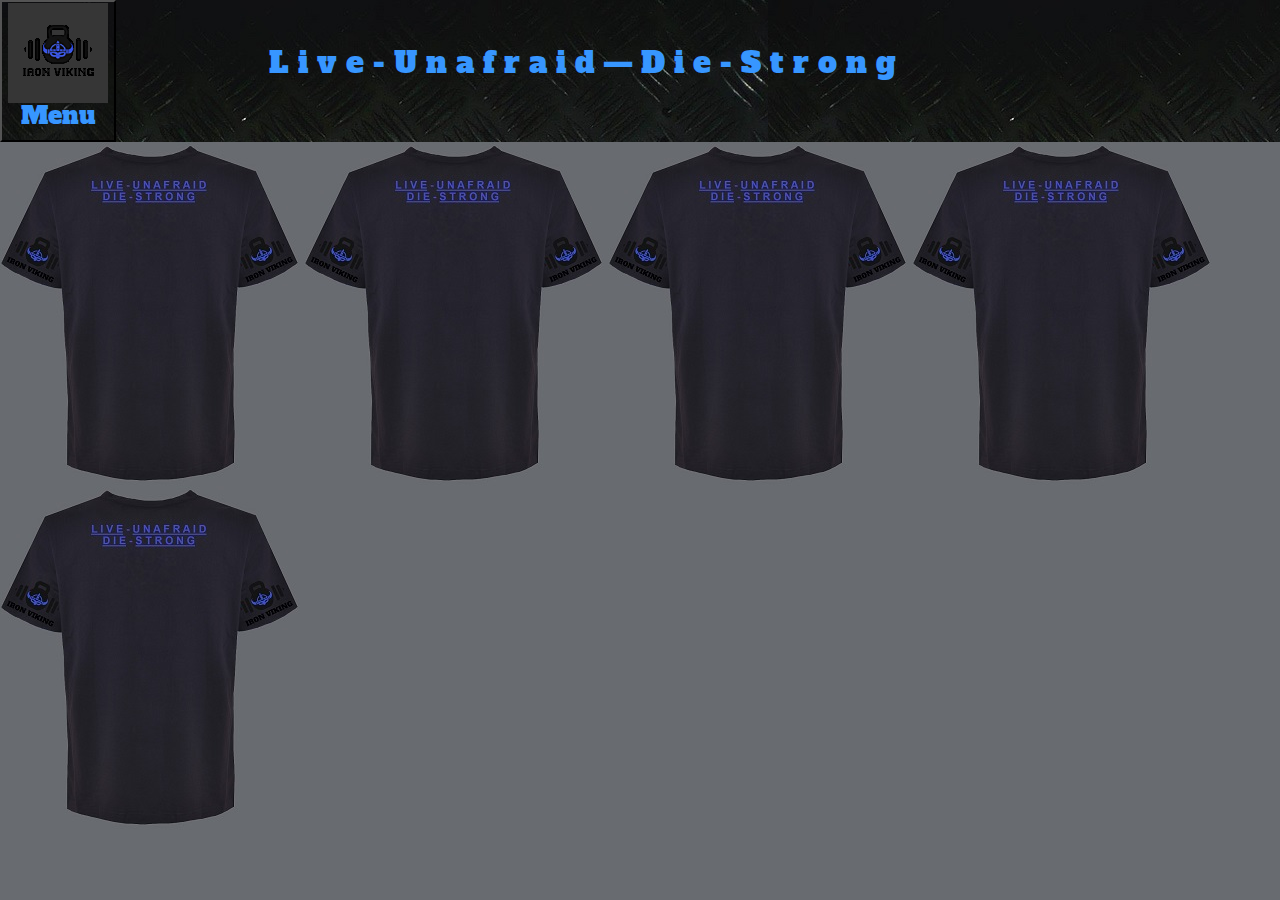
<file: shirts.html>
<!DOCTYPE html>
<html>
	<head>
		<meta charset="utf-8">
		<meta name="viewport" content="width=device-width, initial-scale=1.0">
		<link href="https://fonts.googleapis.com/css?family=Alfa+Slab+One" rel="stylesheet">
		<link href='https://fonts.googleapis.com/css?family=Roboto:300,400,700' rel='stylesheet' type='text/css'>
		<link href="https://maxcdn.bootstrapcdn.com/bootstrap/3.3.7/css/bootstrap.min.css" rel="stylesheet">
		<link rel="stylesheet" href="styles.css">
		<title>Iron Viking</title>
	</head>
	<body>
		<div class="dropdown">
      	<button id="dLabel" type="button" data-toggle="dropdown" aria-haspopup="true" aria-expanded="false">
					<img style="float: left" src="logo-transparent-drop.png" alt="Iron Viking">
    			<span><h3>Menu</h3></span>
    		</button>
      	<ul class="dropdown-menu" aria-labelledby="dLabel">
					<li><a href="index.html"><h4>Home</h4></a></li>
					<li><a href="fitness.html"><h4>Fitness</h4></a></li>
					<li><a href="store.html"><h4>Store</h4></a></li>
					<li><a href="aboutMe.html"><h4>About Me</h4></a></li>
					<li><a href="ambassadors.html"><h4>Ambassadors</h4></a></li>
					<li><a href="news.html"><h4>News</h4></a></li>
				</ul>
					<div class="motto"> <h2>L i v e - U n a f r a i d — D i e - S t r o n g </h2></div>
		</div>
		<div class="shirts">
			<img src="tshirtstore.jpg" alt="Pants">
			<img src="tshirtstore.jpg" alt="Pants">
			<img src="tshirtstore.jpg" alt="Pants">
			<img src="tshirtstore.jpg" alt="Pants">
			<img src="tshirtstore.jpg" alt="Pants">
		</div>
		<script src="https://code.jquery.com/jquery-1.12.0.min.js"></script>
		<script src="https://maxcdn.bootstrapcdn.com/bootstrap/3.3.7/js/bootstrap.min.js"></script>
	</body>
</html>
</file>
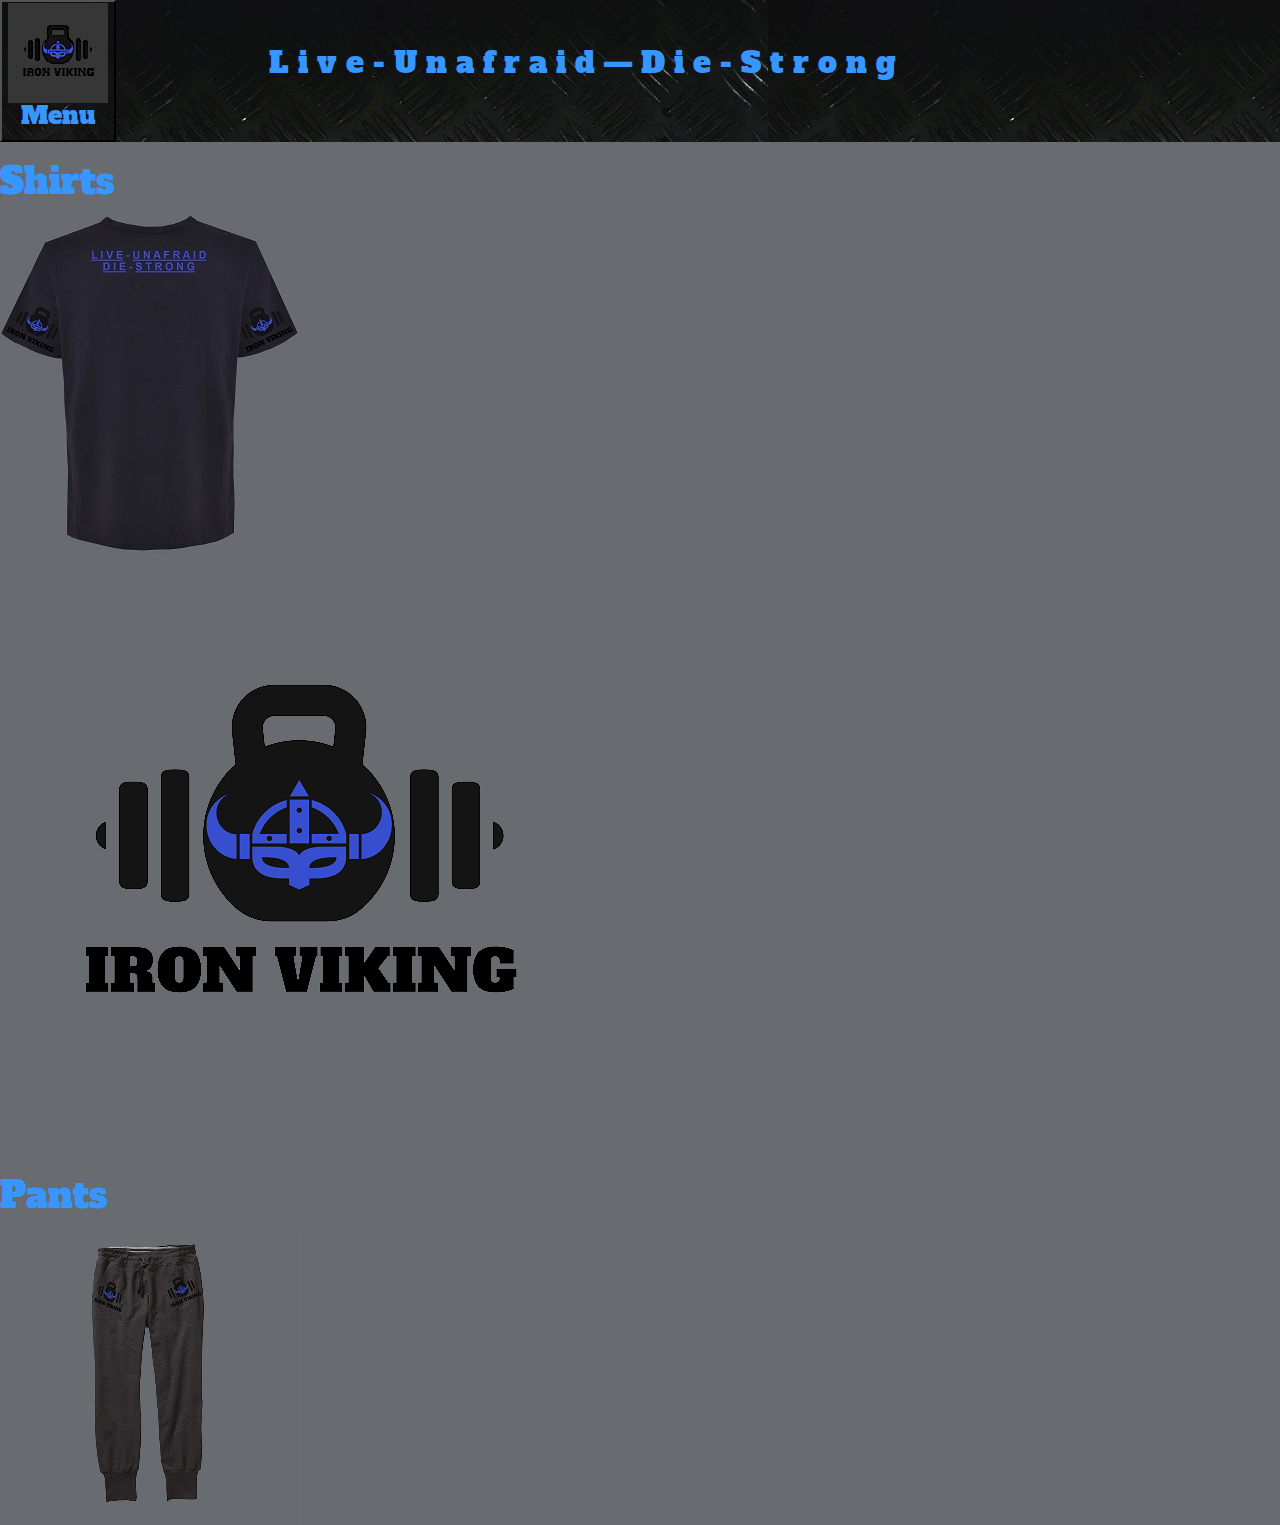
<file: store.html>
<!DOCTYPE html>
<html>
	<head>
		<meta charset="utf-8">
		<meta name="viewport" content="width=device-width, initial-scale=1.0">
		<link href="https://fonts.googleapis.com/css?family=Alfa+Slab+One" rel="stylesheet">
		<link href='https://fonts.googleapis.com/css?family=Roboto:300,400,700' rel='stylesheet' type='text/css'>
		<link href="https://maxcdn.bootstrapcdn.com/bootstrap/3.3.7/css/bootstrap.min.css" rel="stylesheet">
		<link rel="stylesheet" href="styles.css">
		<title>Iron Viking</title>
	</head>
	<body>
		<div class="dropdown">
      	<button id="dLabel" type="button" data-toggle="dropdown" aria-haspopup="true" aria-expanded="false">
					<img style="float: left" src="logo-transparent-drop.png" alt="Iron Viking">
    			<span><h3>Menu</h3></span>
    		</button>
      	<ul class="dropdown-menu" aria-labelledby="dLabel">
					<li><a href="index.html"><h4>Home</h4></a></li>
					<li><a href="fitness.html"><h4>Fitness</h4></a></li>
					<li><a href="store.html"><h4>Store</h4></a></li>
					<li><a href="aboutMe.html"><h4>About Me</h4></a></li>
					<li><a href="ambassadors.html"><h4>Ambassadors</h4></a></li>
					<li><a href="news.html"><h4>News</h4></a></li>
				</ul>
					<div class="motto"> <h2>L i v e - U n a f r a i d — D i e - S t r o n g </h2></div>
		</div>
		<div class="store">
			<div>
				<a href="shirts.html"><h1>Shirts</h1></a>
				<img src="tshirtstore.jpg" alt="Shirt">
			</div>
			<div>
				<img src="logo-transparent-store.png" alt="Logo">
			</div>
			<div>
				<a href="pants.html"><h1>Pants</h1></a>
				<img src="pantsstore.jpg" alt="Pants">
			</div>
		</div>
		<script src="https://code.jquery.com/jquery-1.12.0.min.js"></script>
		<script src="https://maxcdn.bootstrapcdn.com/bootstrap/3.3.7/js/bootstrap.min.js"></script>
	</body>
</html>
</file>
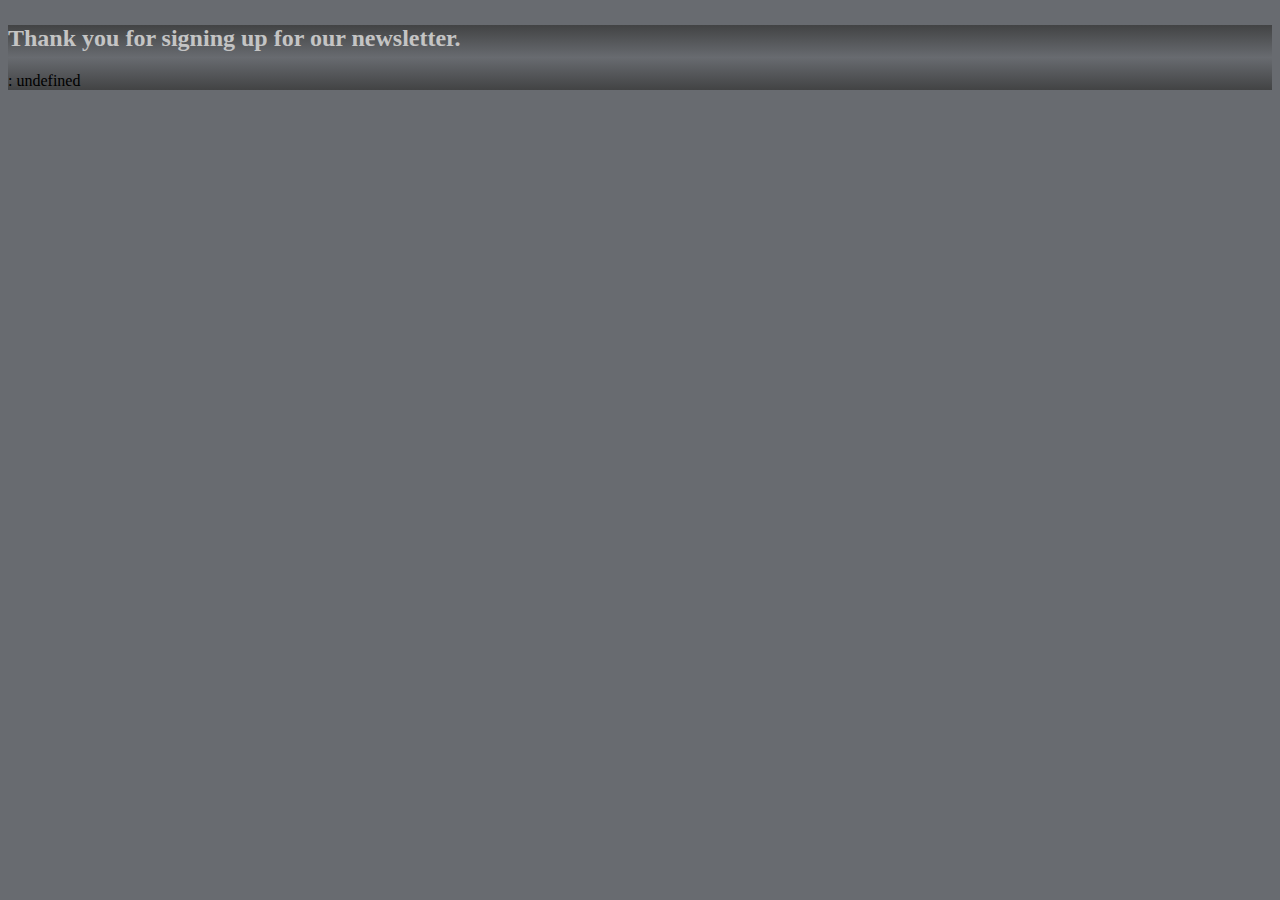
<file: thankyou.html>
<!DOCTYPE html>
<html lang="en" dir="ltr">

<head>
  <meta charset="utf-8">
  <script>
    function printQuery() {
      var query = window.location.search.substring(1);
      var vars = query.split("&");

      for (var i = 0; i < vars.length; i++) {
        var pair = vars[i].split("=");
          document.write(pair[0] + ": " + pair[1] + "<br />");
      }
    }
  </script>
  <link rel="stylesheet" href="styles.css" />
  <title></title>
</head>

<body>
  <div class="container">
    <h2>Thank you for signing up for our newsletter.</h2>

    <script>
      printQuery();
    </script>
  </div>
</body>

</html>
</file>
<file: styles.css>
body{
	background-color: #686b70;
}
h1,h3,.motto>h2{
	color: rgb(55, 150, 255);
	font-family: 'Alfa Slab One';
/*color: #a8abaf;*/
}
.dropdown, button{
	background-image: url(iron.jpg);
}
.motto{
	float: right;
	padding: 2% 30% 0 0;
}
h3{
	text-align: center;
}
h2{
	color: #c4c4c4;
}
li{
	background-image: url(iron.jpg);
}
h4{
	font-family: 'Alfa Slab One';
	color: rgb(55, 150, 255);
	text-align: left;
}
fieldset{
	margin-top: 2%;
	padding: 0 25% 0 25%;
}
fieldset>h3,fieldset>legend{
	color: rgb(55, 150, 255);
	font-family: none;
	background: linear-gradient(to right,#424344, black, #424344);
}
legend{
	width: 30.5%
}
.container{
	margin-top: 2%;
	background: linear-gradient(#424344, #686b70, #424344)
}
</file>
